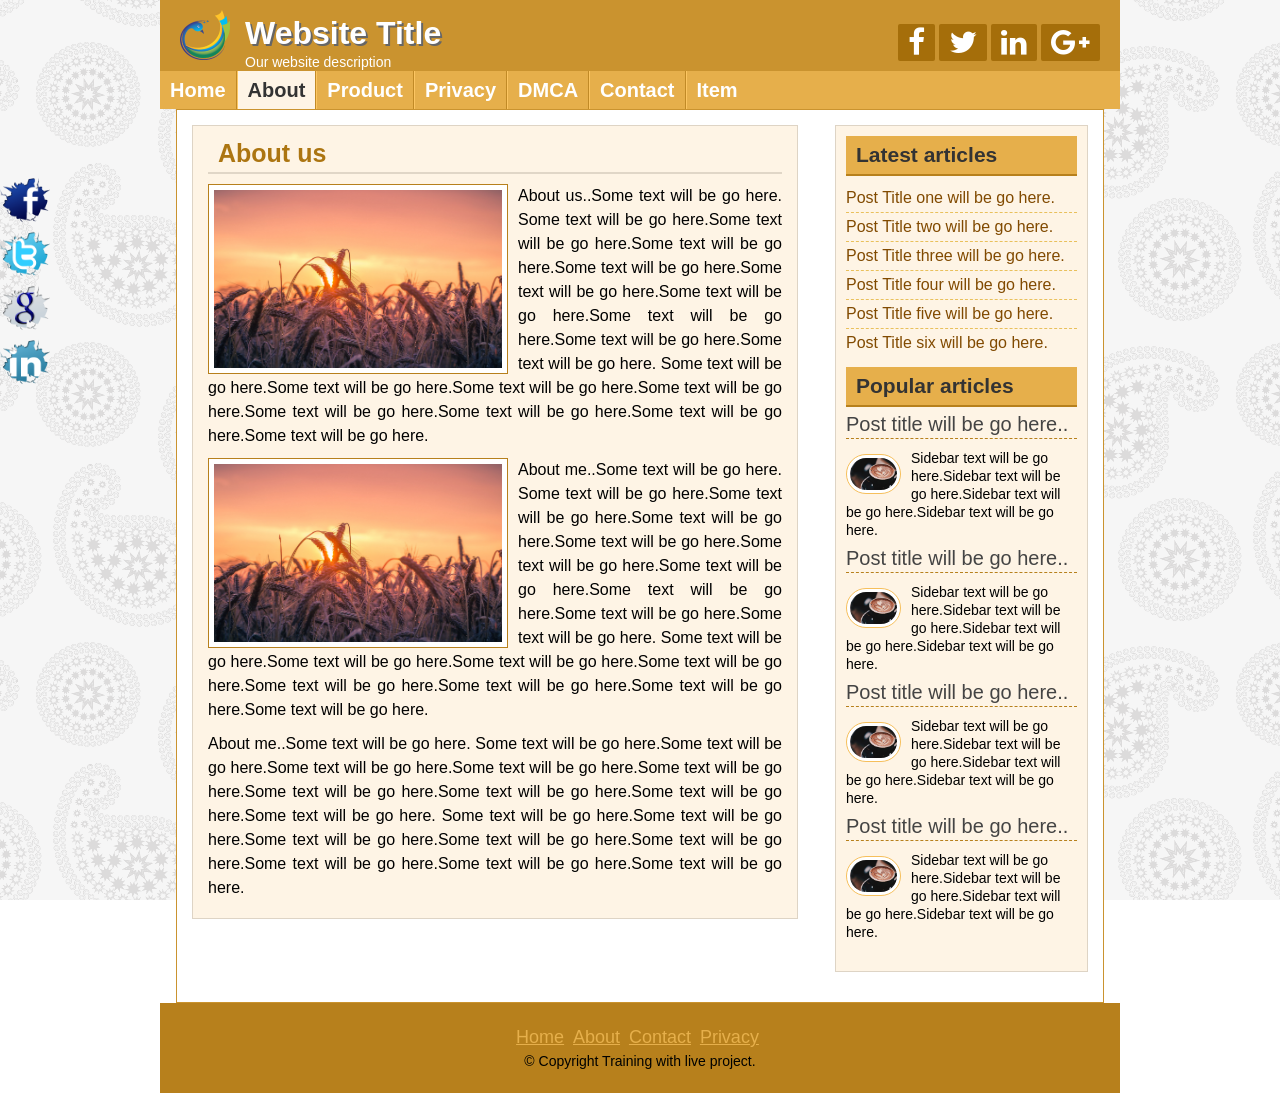
<file: about.html>
<!DOCTYPE html>
<html>
<head>
	<title>Basic Website</title>
    <link rel="stylesheet" href="font-awesome-4.5.0/css/font-awesome.css">
    <link rel="stylesheet" href="style.css">
</head>

<body>
	<div class="headersection templete clear">
		<div class="logo">
			<img src="images/logo.png" alt="Logo"/>
			<h2>Website Title</h2>
			<p>Our website description</p>
		</div>
		<div class="social">
			<a href="#"><i class="fa fa-facebook"></i></a>
			<a href="#"><i class="fa fa-twitter"></i></a>
			<a href="#"><i class="fa fa-linkedin"></i></a>
			<a target="_blank" href="#"><i class="fa fa-google-plus"></i></a>
		</div>
	</div>
	<div class="navsection templete">
		<ul>
			<li><a href="index.html">Home</a></li>
			<li><a id="active" href="about.html">About</a></li>
			<li><a href="about.html">Product</a>
				<ul>
					<li><a href="#">Product One</a></li>
					<li><a href="#">Product Two</a></li>
					<li><a href="#">Product Three</a></li>
					<li><a href="#">Product Four</a></li>
					<li><a href="#">Product Five</a></li>
				</ul>
			</li>
			
			<li><a href="about.html">Privacy</a></li>
			<li><a href="about.html">DMCA</a></li>
			<li><a href="contact.html">Contact</a>
				<ul>
					<li><a href="#">Address One</a></li>
					<li><a href="#">Address Two</a></li>
					<li><a href="#">Address Three</a></li>
					<li><a href="#">Address Four</a></li>
					<li><a href="#">Address Five</a></li>
				</ul>
			</li>
				<li><a href="item.html">Item</a>
					<ul>
						<li><a href="item.html">CSS Transition</a></li>
						<li><a href="itemTwo.html">CSS Transform</a></li>
						<li><a href="itemThree.html">Counter-UP</a></li>
						<li><a href="itemFour.html">Sort & Filter</a></li>
					</ul>
				</li>
		</ul>
	</div>

	<div class="contentsection contemplete clear">
		<div class="maincontent clear">
			<div class="about">
				<h2>About us</h2>
				<img src="images/about.jpg" alt="MyImage"/>
				<p>About us..Some text will be go here. Some text will be go here.Some text will be go here.Some text will be go here.Some text will be go here.Some text will be go here.Some text will be go here.Some text will be go here.Some text will be go here.Some text will be go here. Some text will be go here.Some text will be go here.Some text will be go here.Some text will be go here.Some text will be go here.Some text will be go here.Some text will be go here.Some text will be go here.</p>
				
				<div class="myimage">
					<img src="images/about.jpg" alt="MyImage"/>
					<div class="overlay"></div>
				</div>
				
				<p>About me..Some text will be go here. Some text will be go here.Some text will be go here.Some text will be go here.Some text will be go here.Some text will be go here.Some text will be go here.Some text will be go here.Some text will be go here.Some text will be go here. Some text will be go here.Some text will be go here.Some text will be go here.Some text will be go here.Some text will be go here.Some text will be go here.Some text will be go here.Some text will be go here.</p>
				
				<p>About me..Some text will be go here. Some text will be go here.Some text will be go here.Some text will be go here.Some text will be go here.Some text will be go here.Some text will be go here.Some text will be go here.Some text will be go here.Some text will be go here. Some text will be go here.Some text will be go here.Some text will be go here.Some text will be go here.Some text will be go here.Some text will be go here.Some text will be go here.Some text will be go here.</p>
	</div>

		</div>
		<div class="sidebar clear">
			<div class="samesidebar clear">
				<h2>Latest articles</h2>
					<ul>
						<li><a href="#">Post Title one will be go here.</a></li>
						<li><a href="#">Post Title two will be go here.</a></li>
						<li><a href="#">Post Title three will be go here.</a></li>
						<li><a href="#">Post Title four will be go here.</a></li>
						<li><a href="#">Post Title five will be go here.</a></li>
						<li><a href="#">Post Title six will be go here.</a></li>
						
					</ul>
			</div>
			
			<div class="samesidebar clear">
				<h2>Popular articles</h2>
					<div class="popular clear">
						<h3><a href="#">Post title will be go here..</a></h3>
						<a href="#"><img src="images/post1.jpg" alt="post image"/></a>
						<p>Sidebar text will be go here.Sidebar text will be go here.Sidebar text will be go here.Sidebar text will be go here.</p>	
					</div>
					
					<div class="popular clear">
						<h3><a href="#">Post title will be go here..</a></h3>
						<a href="#"><img src="images/post1.jpg" alt="post image"/></a>
						<p>Sidebar text will be go here.Sidebar text will be go here.Sidebar text will be go here.Sidebar text will be go here.</p>	
					</div>
					
					<div class="popular clear">
						<h3><a href="#">Post title will be go here..</a></h3>
						<a href="#"><img src="images/post1.jpg" alt="post image"/></a>
						<p>Sidebar text will be go here.Sidebar text will be go here.Sidebar text will be go here.Sidebar text will be go here.</p>	
					</div>
					
					<div class="popular clear">
						<h3><a href="#">Post title will be go here..</a></h3>
						<a href="#"><img src="images/post1.jpg" alt="post image"/></a>
						<p>Sidebar text will be go here.Sidebar text will be go here.Sidebar text will be go here.Sidebar text will be go here.</p>	
					</div>
				
			</div>
			
		</div>
	</div>

	<div class="footersection templete clear">
	  <div class="footermenu clear">
		<ul>
			<li><a href="#">Home</a></li>
			<li><a href="#">About</a></li>
			<li><a href="#">Contact</a></li>
			<li><a href="#">Privacy</a></li>
		</ul>
	  </div>
	  <p>&copy; Copyright Training with live project.</p>
	</div>
	<div class="fixedicon clear">
		<a href="http://www.facebook.com"><img src="images/fb.png" alt="Facebook"/></a>
		<a href="http://www.twitter.com"><img src="images/tw.png" alt="Twitter"/></a>
		<a href="http://www.google.com"><img src="images/gl.png" alt="GooglePlus"/></a>
		<a href="http://www.linkedin.com"><img src="images/in.png" alt="LinkedIn"/></a>
	</div>
</body>
</html>
</file>
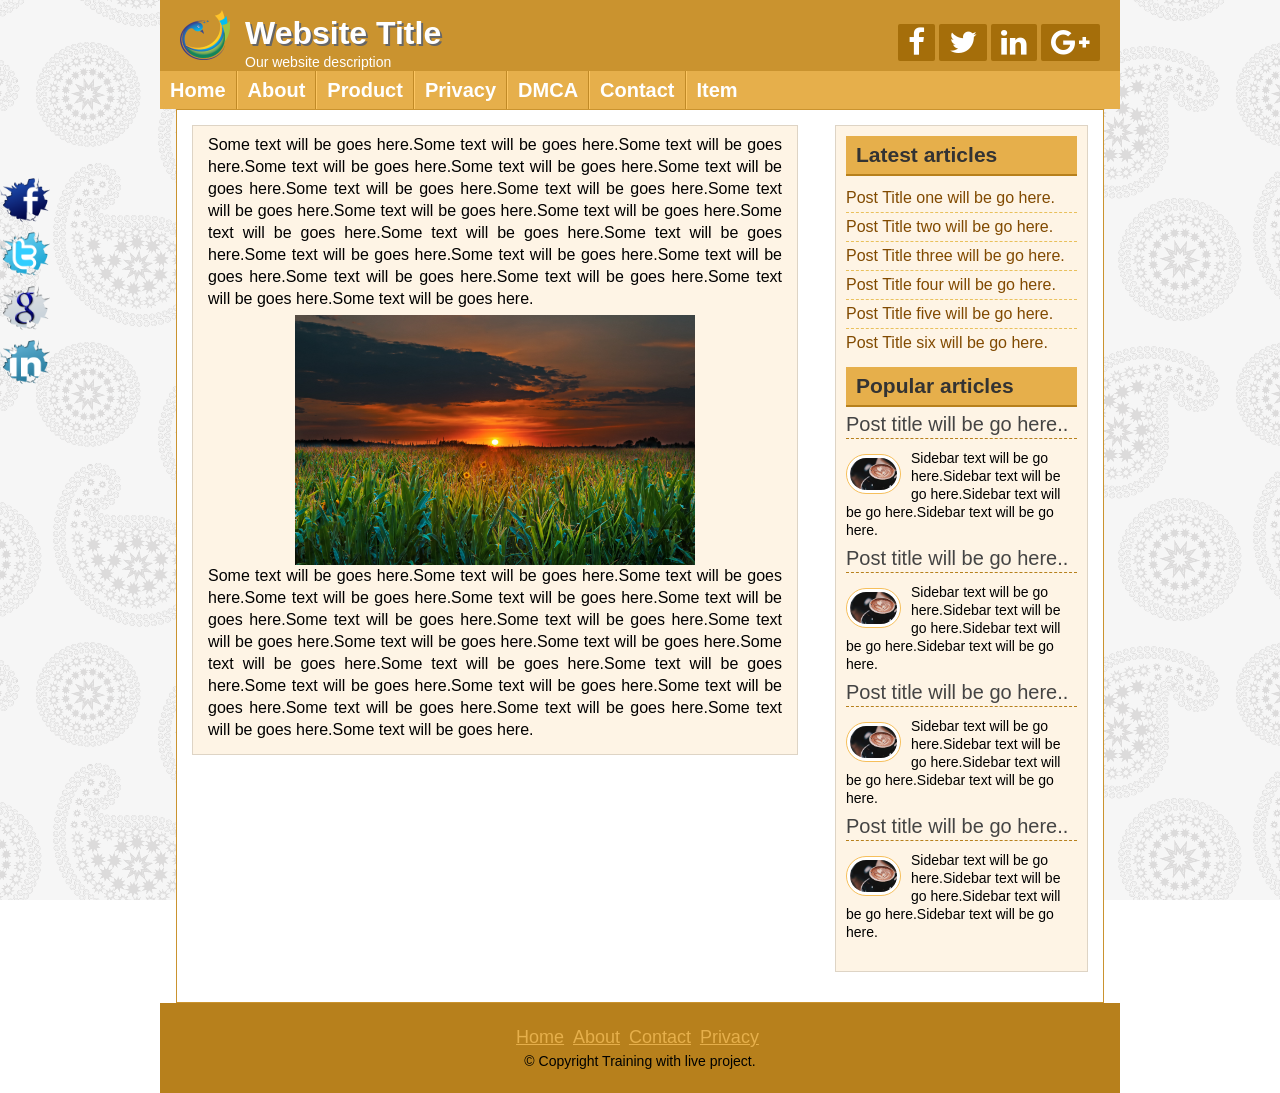
<file: item.html>
<!DOCTYPE html>
<html>
<head>
	<title>Basic Website</title>
	<link rel="stylesheet" href="font-awesome-4.5.0/css/font-awesome.css">
	<link rel="stylesheet" href="style.css">
</head>

<body>
	<div class="headersection templete clear">
		<div class="logo">
			<img src="images/logo.png" alt="Logo"/>
			<h2>Website Title</h2>
			<p>Our website description</p>
		</div>
		<div class="social">
			<a href="#"><i class="fa fa-facebook"></i></a>
			<a href="#"><i class="fa fa-twitter"></i></a>
			<a href="#"><i class="fa fa-linkedin"></i></a>
			<a target="_blank" href="#"><i class="fa fa-google-plus"></i></a>
		</div>
	</div>
<div class="navsection templete">
		<ul>
			<li><a href="index.html">Home</a></li>
			<li><a href="about.html">About</a></li>
			<li><a href="about.html">Product</a>
				<ul>
					<li><a href="#">Product One</a></li>
					<li><a href="#">Product Two</a></li>
					<li><a href="#">Product Three</a></li>
					<li><a href="#">Product Four</a></li>
					<li><a href="#">Product Five</a></li>
				</ul>
			</li>
			
			<li><a href="about.html">Privacy</a></li>
			<li><a href="about.html">DMCA</a></li>
			<li><a href="contact.html">Contact</a>
				<ul>
					<li><a href="#">Address One</a></li>
					<li><a href="#">Address Two</a></li>
					<li><a href="#">Address Three</a></li>
					<li><a href="#">Address Four</a></li>
					<li><a href="#">Address Five</a></li>
				</ul>
			</li>
				<li><a href="item.html">Item</a>
					<ul>
						<li><a href="item.html">CSS Transition</a></li>
						<li><a href="itemTwo.html">CSS Transform</a></li>
						<li><a href="itemThree.html">Counter-UP</a></li>
						<li><a href="itemFour.html">Sort & Filter</a></li>
					</ul>
				</li>
		</ul>
	</div>


	<div class="contentsection contemplete clear">
		<div class="maincontent clear myitem">

		<p>Some text will be goes here.Some text will be goes here.Some text will be goes here.Some text will be goes here.Some text will be goes here.Some text will be goes here.Some text will be goes here.Some text will be goes here.Some text will be goes here.Some text will be goes here.Some text will be goes here.Some text will be goes here.Some text will be goes here.Some text will be goes here.Some text will be goes here.Some text will be goes here.Some text will be goes here.Some text will be goes here.Some text will be goes here.Some text will be goes here.Some text will be goes here.</p>
		
			<div class="items">	
				<img src="images/tcl.jpg" alt="one image"/>
				<div class="shadow">
					<div class="ourtext">
						<h2>JAVA Programmer</h2>
						<p>Expert in Java j2ee) & PHP</p>
					</div>
				</div>
	         </div>

		<p>Some text will be goes here.Some text will be goes here.Some text will be goes here.Some text will be goes here.Some text will be goes here.Some text will be goes here.Some text will be goes here.Some text will be goes here.Some text will be goes here.Some text will be goes here.Some text will be goes here.Some text will be goes here.Some text will be goes here.Some text will be goes here.Some text will be goes here.Some text will be goes here.Some text will be goes here.Some text will be goes here.Some text will be goes here.Some text will be goes here.Some text will be goes here.</p>			 
			 
		</div>
		<div class="sidebar clear">
			<div class="samesidebar clear">
				<h2>Latest articles</h2>
					<ul>
						<li><a href="#">Post Title one will be go here.</a></li>
						<li><a href="#">Post Title two will be go here.</a></li>
						<li><a href="#">Post Title three will be go here.</a></li>
						<li><a href="#">Post Title four will be go here.</a></li>
						<li><a href="#">Post Title five will be go here.</a></li>
						<li><a href="#">Post Title six will be go here.</a></li>
						
					</ul>
			</div>
			<div class="samesidebar clear">
				<h2>Popular articles</h2>
					<div class="popular clear">
						<h3><a href="#">Post title will be go here..</a></h3>
						<a href="#"><img src="images/post1.jpg" alt="post image"/></a>
						<p>Sidebar text will be go here.Sidebar text will be go here.Sidebar text will be go here.Sidebar text will be go here.</p>	
					</div>
					
					<div class="popular clear">
						<h3><a href="#">Post title will be go here..</a></h3>
						<a href="#"><img src="images/post1.jpg" alt="post image"/></a>
						<p>Sidebar text will be go here.Sidebar text will be go here.Sidebar text will be go here.Sidebar text will be go here.</p>	
					</div>
					
					<div class="popular clear">
						<h3><a href="#">Post title will be go here..</a></h3>
						<a href="#"><img src="images/post1.jpg" alt="post image"/></a>
						<p>Sidebar text will be go here.Sidebar text will be go here.Sidebar text will be go here.Sidebar text will be go here.</p>	
					</div>
					
					<div class="popular clear">
						<h3><a href="#">Post title will be go here..</a></h3>
						<a href="#"><img src="images/post1.jpg" alt="post image"/></a>
						<p>Sidebar text will be go here.Sidebar text will be go here.Sidebar text will be go here.Sidebar text will be go here.</p>	
					</div>				
				
			</div>
			
		</div>
	</div>

	<div class="footersection templete clear">
	  <div class="footermenu clear">
		<ul>
			<li><a href="#">Home</a></li>
			<li><a href="#">About</a></li>
			<li><a href="#">Contact</a></li>
			<li><a href="#">Privacy</a></li>
		</ul>
	  </div>
	  <p>&copy; Copyright Training with live project.</p>
	</div>
     <div class="fixedicon clear">
		<a href="http://www.facebook.com"><img src="images/fb.png" alt="Facebook"/></a>
		<a href="http://www.twitter.com"><img src="images/tw.png" alt="Twitter"/></a>
		<a href="http://www.google.com"><img src="images/gl.png" alt="GooglePlus"/></a>
		<a href="http://www.linkedin.com"><img src="images/in.png" alt="LinkedIn"/></a>
	</div>
</body>
</html>
</file>
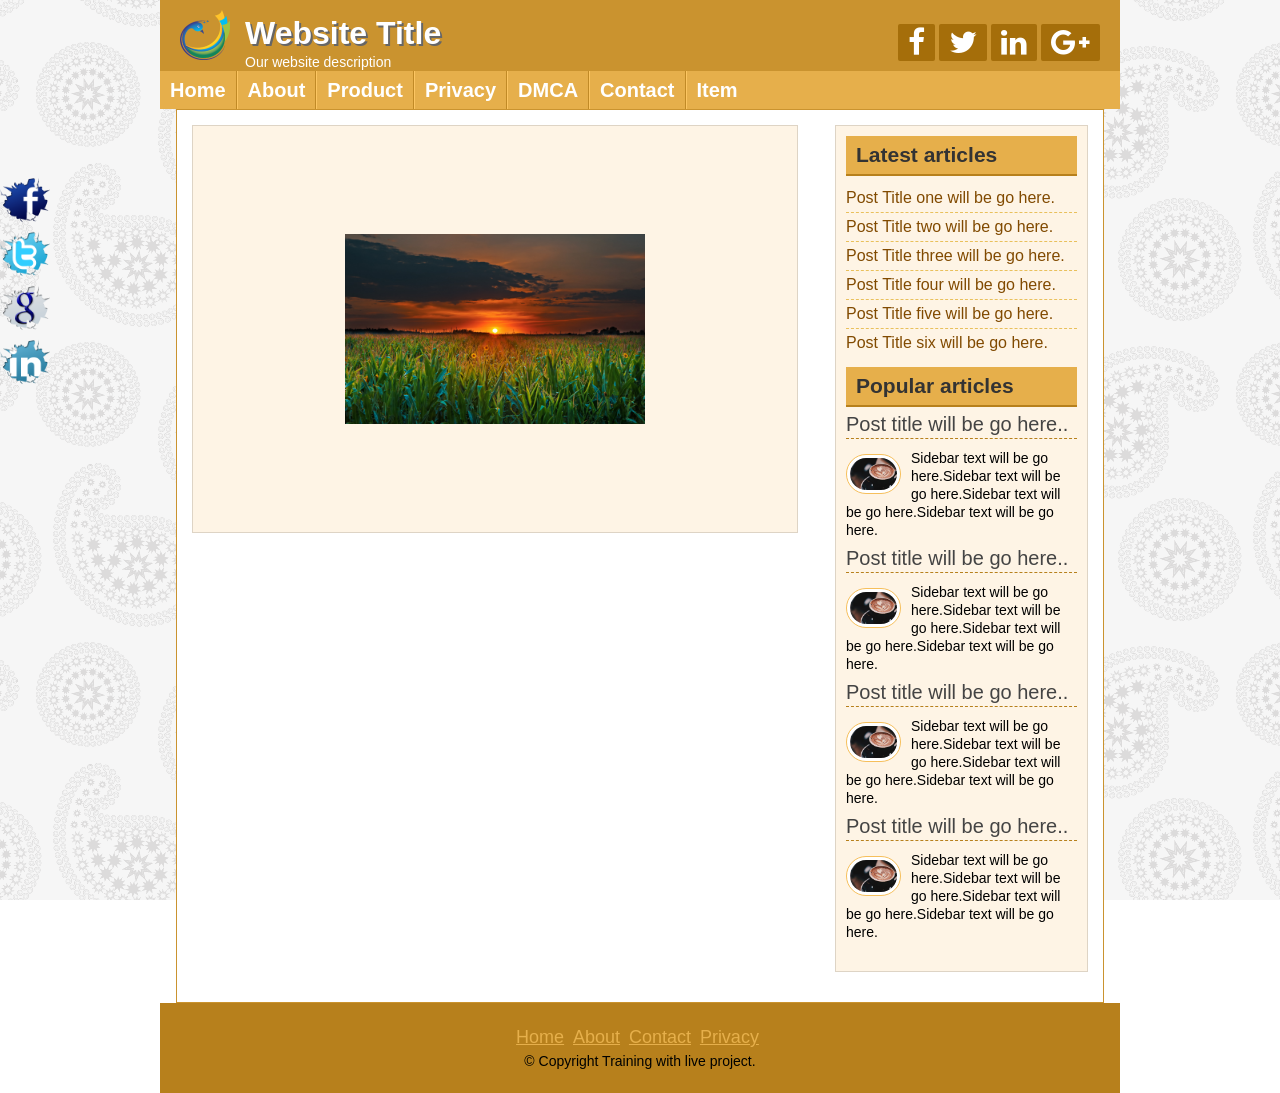
<file: itemTwo.html>
<!DOCTYPE html>
<html>
<head>
	<title>Basic Website</title>
	<link rel="stylesheet" href="font-awesome-4.5.0/css/font-awesome.css">
	<link rel="stylesheet" href="style.css">
</head>

<body>
	<div class="headersection templete clear">
		<div class="logo">
			<img src="images/logo.png" alt="Logo"/>
			<h2>Website Title</h2>
			<p>Our website description</p>
		</div>
		<div class="social">
			<a href="#"><i class="fa fa-facebook"></i></a>
			<a href="#"><i class="fa fa-twitter"></i></a>
			<a href="#"><i class="fa fa-linkedin"></i></a>
			<a target="_blank" href="#"><i class="fa fa-google-plus"></i></a>
		</div>
	</div>
<div class="navsection templete">
		<ul>
			<li><a href="index.html">Home</a></li>
			<li><a href="about.html">About</a></li>
			<li><a href="about.html">Product</a>
				<ul>
					<li><a href="#">Product One</a></li>
					<li><a href="#">Product Two</a></li>
					<li><a href="#">Product Three</a></li>
					<li><a href="#">Product Four</a></li>
					<li><a href="#">Product Five</a></li>
				</ul>
			</li>
			
			<li><a href="about.html">Privacy</a></li>
			<li><a href="about.html">DMCA</a></li>
			<li><a href="contact.html">Contact</a>
				<ul>
					<li><a href="#">Address One</a></li>
					<li><a href="#">Address Two</a></li>
					<li><a href="#">Address Three</a></li>
					<li><a href="#">Address Four</a></li>
					<li><a href="#">Address Five</a></li>
				</ul>
			</li>
				<li><a href="item.html">Item</a>
					<ul>
						<li><a href="item.html">CSS Transition</a></li>
						<li><a href="itemTwo.html">CSS Transform</a></li>
						<li><a href="itemThree.html">Counter-UP</a></li>
						<li><a href="itemFour.html">Sort & Filter</a></li>
					</ul>
				</li>
		</ul>
	</div>

	<div class="contentsection contemplete clear">
		<div class="maincontent clear myitem">

		 <div class="photo">
			<img src="images/tcl.jpg" alt="one image"/>
		 </div>

		</div>
		<div class="sidebar clear">
			<div class="samesidebar clear">
				<h2>Latest articles</h2>
					<ul>
						<li><a href="#">Post Title one will be go here.</a></li>
						<li><a href="#">Post Title two will be go here.</a></li>
						<li><a href="#">Post Title three will be go here.</a></li>
						<li><a href="#">Post Title four will be go here.</a></li>
						<li><a href="#">Post Title five will be go here.</a></li>
						<li><a href="#">Post Title six will be go here.</a></li>
						
					</ul>
			</div>
			<div class="samesidebar clear">
				<h2>Popular articles</h2>
					<div class="popular clear">
						<h3><a href="#">Post title will be go here..</a></h3>
						<a href="#"><img src="images/post1.jpg" alt="post image"/></a>
						<p>Sidebar text will be go here.Sidebar text will be go here.Sidebar text will be go here.Sidebar text will be go here.</p>	
					</div>
					
					<div class="popular clear">
						<h3><a href="#">Post title will be go here..</a></h3>
						<a href="#"><img src="images/post1.jpg" alt="post image"/></a>
						<p>Sidebar text will be go here.Sidebar text will be go here.Sidebar text will be go here.Sidebar text will be go here.</p>	
					</div>
					
					<div class="popular clear">
						<h3><a href="#">Post title will be go here..</a></h3>
						<a href="#"><img src="images/post1.jpg" alt="post image"/></a>
						<p>Sidebar text will be go here.Sidebar text will be go here.Sidebar text will be go here.Sidebar text will be go here.</p>	
					</div>
					
					<div class="popular clear">
						<h3><a href="#">Post title will be go here..</a></h3>
						<a href="#"><img src="images/post1.jpg" alt="post image"/></a>
						<p>Sidebar text will be go here.Sidebar text will be go here.Sidebar text will be go here.Sidebar text will be go here.</p>	
					</div>				
				
			</div>
			
		</div>
	</div>

	<div class="footersection templete clear">
	  <div class="footermenu clear">
		<ul>
			<li><a href="#">Home</a></li>
			<li><a href="#">About</a></li>
			<li><a href="#">Contact</a></li>
			<li><a href="#">Privacy</a></li>
		</ul>
	  </div>
	  <p>&copy; Copyright Training with live project.</p>
	</div>
     <div class="fixedicon clear">
		<a href="http://www.facebook.com"><img src="images/fb.png" alt="Facebook"/></a>
		<a href="http://www.twitter.com"><img src="images/tw.png" alt="Twitter"/></a>
		<a href="http://www.google.com"><img src="images/gl.png" alt="GooglePlus"/></a>
		<a href="http://www.linkedin.com"><img src="images/in.png" alt="LinkedIn"/></a>
	</div>
</body>
</html>
</file>
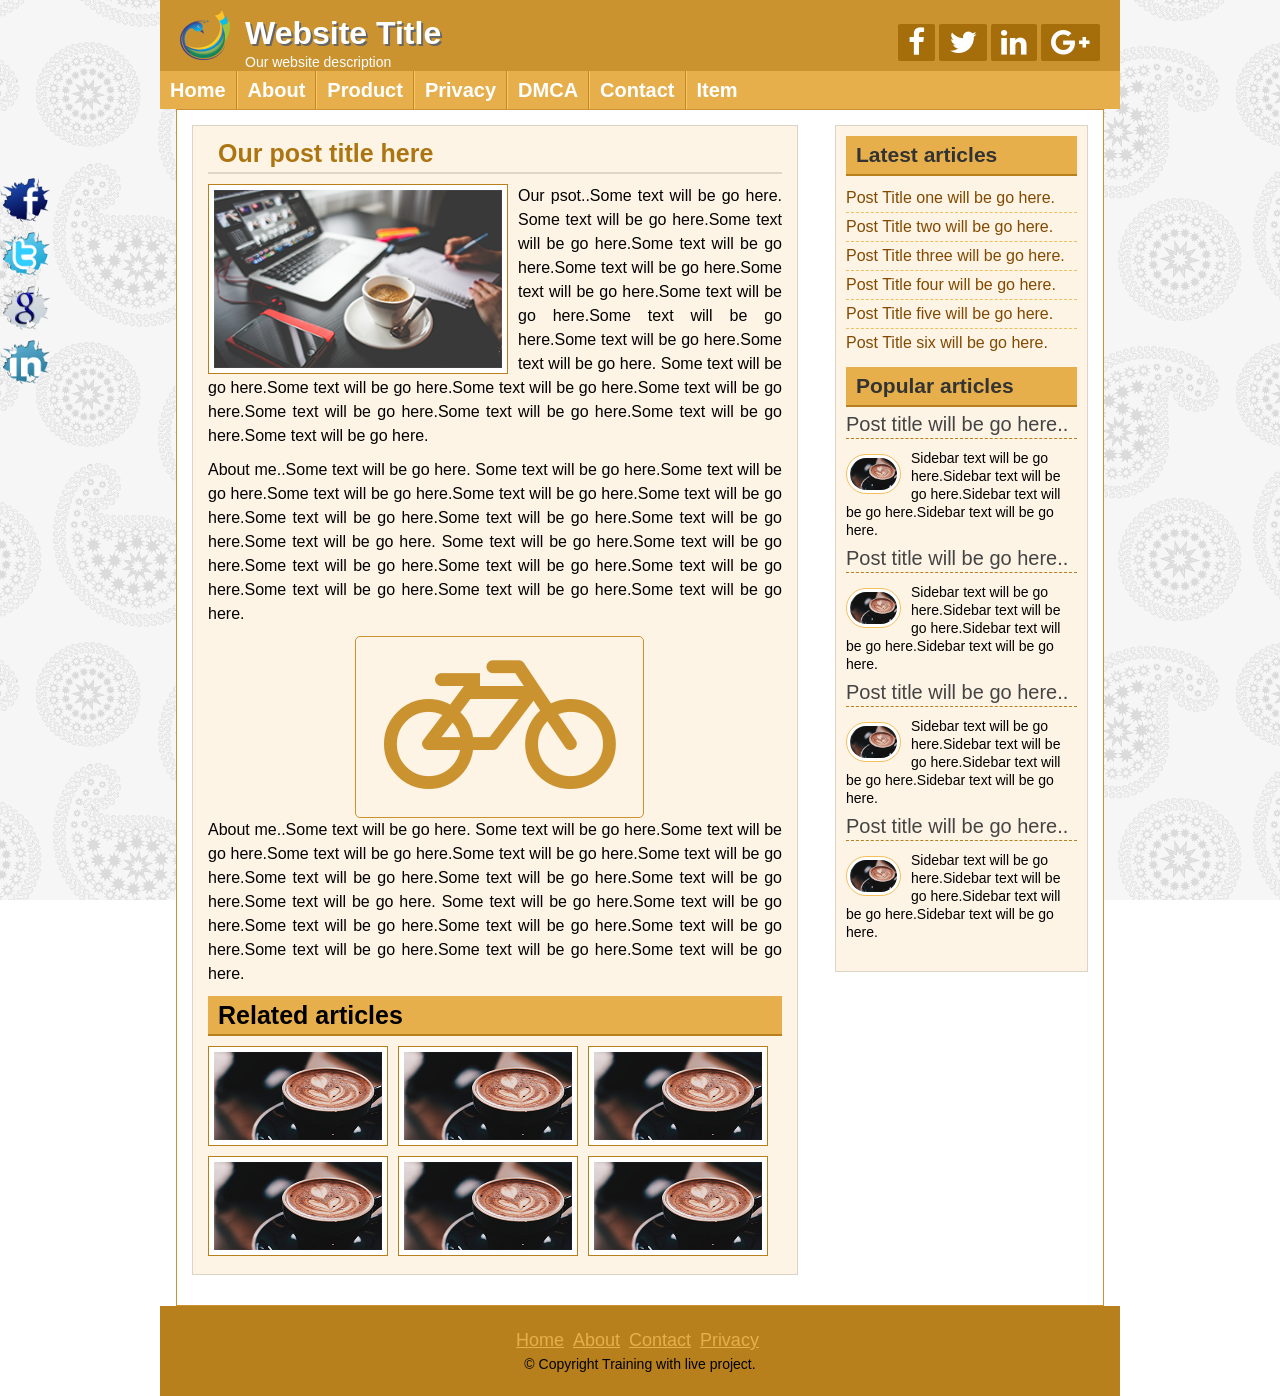
<file: post.html>
<!DOCTYPE html>
<html>
<head>
	<title>Basic Website</title>
	<link rel="stylesheet" href="font-awesome-4.5.0/css/font-awesome.css">
	<link rel="stylesheet" href="style.css">
</head>

<body>
	<div class="headersection templete clear">
		<div class="logo">
			<img src="images/logo.png" alt="Logo"/>
			<h2>Website Title</h2>
			<p>Our website description</p>
		</div>
		<div class="social">
			<a href="#"><i class="fa fa-facebook"></i></a>
			<a href="#"><i class="fa fa-twitter"></i></a>
			<a href="#"><i class="fa fa-linkedin"></i></a>
			<a target="_blank" href="#"><i class="fa fa-google-plus"></i></a>
		</div>
	</div>
<div class="navsection templete">
		<ul>
			<li><a href="index.html">Home</a></li>
			<li><a href="about.html">About</a></li>
			<li><a href="about.html">Product</a>
				<ul>
					<li><a href="#">Product One</a></li>
					<li><a href="#">Product Two</a></li>
					<li><a href="#">Product Three</a></li>
					<li><a href="#">Product Four</a></li>
					<li><a href="#">Product Five</a></li>
				</ul>
			</li>
			
			<li><a href="about.html">Privacy</a></li>
			<li><a href="about.html">DMCA</a></li>
			<li><a href="contact.html">Contact</a>
				<ul>
					<li><a href="#">Address One</a></li>
					<li><a href="#">Address Two</a></li>
					<li><a href="#">Address Three</a></li>
					<li><a href="#">Address Four</a></li>
					<li><a href="#">Address Five</a></li>
				</ul>
			</li>
				<li><a href="item.html">Item</a>
					<ul>
						<li><a href="item.html">CSS Transition</a></li>
						<li><a href="itemTwo.html">CSS Transform</a></li>
						<li><a href="itemThree.html">Counter-UP</a></li>
						<li><a href="itemFour.html">Sort & Filter</a></li>
					</ul>
				</li>
		</ul>
	</div>


	<div class="contentsection contemplete clear">
		<div class="maincontent clear">
			<div class="about">
				<h2>Our post title here</h2>
				<img src="images/post2.png" alt="MyImage"/>
				<p>Our psot..Some text will be go here. Some text will be go here.Some text will be go here.Some text will be go here.Some text will be go here.Some text will be go here.Some text will be go here.Some text will be go here.Some text will be go here.Some text will be go here. Some text will be go here.Some text will be go here.Some text will be go here.Some text will be go here.Some text will be go here.Some text will be go here.Some text will be go here.Some text will be go here.</p>
				
				<p>About me..Some text will be go here. Some text will be go here.Some text will be go here.Some text will be go here.Some text will be go here.Some text will be go here.Some text will be go here.Some text will be go here.Some text will be go here.Some text will be go here. Some text will be go here.Some text will be go here.Some text will be go here.Some text will be go here.Some text will be go here.Some text will be go here.Some text will be go here.Some text will be go here.</p>
				<div class="myicon">
					<i class="fa fa-bicycle"></i>
				</div>
					
				<p>About me..Some text will be go here. Some text will be go here.Some text will be go here.Some text will be go here.Some text will be go here.Some text will be go here.Some text will be go here.Some text will be go here.Some text will be go here.Some text will be go here. Some text will be go here.Some text will be go here.Some text will be go here.Some text will be go here.Some text will be go here.Some text will be go here.Some text will be go here.Some text will be go here.</p>
				
				<div class="relatedpost clear">
					<h2>Related articles</h2>
					<a href="#"><img src="images/post1.jpg" alt="post image"/></a>
					<a href="#"><img src="images/post1.jpg" alt="post image"/></a>
					<a href="#"><img src="images/post1.jpg" alt="post image"/></a>
					<a href="#"><img src="images/post1.jpg" alt="post image"/></a>
					<a href="#"><img src="images/post1.jpg" alt="post image"/></a>
					<a href="#"><img src="images/post1.jpg" alt="post image"/></a>
				</div>
	</div>

		</div>
		<div class="sidebar clear">
			<div class="samesidebar clear">
				<h2>Latest articles</h2>
					<ul>
						<li><a href="#">Post Title one will be go here.</a></li>
						<li><a href="#">Post Title two will be go here.</a></li>
						<li><a href="#">Post Title three will be go here.</a></li>
						<li><a href="#">Post Title four will be go here.</a></li>
						<li><a href="#">Post Title five will be go here.</a></li>
						<li><a href="#">Post Title six will be go here.</a></li>
						
					</ul>
			</div>
			<div class="samesidebar clear">
				<h2>Popular articles</h2>
					<div class="popular clear">
						<h3><a href="#">Post title will be go here..</a></h3>
						<a href="#"><img src="images/post1.jpg" alt="post image"/></a>
						<p>Sidebar text will be go here.Sidebar text will be go here.Sidebar text will be go here.Sidebar text will be go here.</p>	
					</div>
					
					<div class="popular clear">
						<h3><a href="#">Post title will be go here..</a></h3>
						<a href="#"><img src="images/post1.jpg" alt="post image"/></a>
						<p>Sidebar text will be go here.Sidebar text will be go here.Sidebar text will be go here.Sidebar text will be go here.</p>	
					</div>
					
					<div class="popular clear">
						<h3><a href="#">Post title will be go here..</a></h3>
						<a href="#"><img src="images/post1.jpg" alt="post image"/></a>
						<p>Sidebar text will be go here.Sidebar text will be go here.Sidebar text will be go here.Sidebar text will be go here.</p>	
					</div>
					
					<div class="popular clear">
						<h3><a href="#">Post title will be go here..</a></h3>
						<a href="#"><img src="images/post1.jpg" alt="post image"/></a>
						<p>Sidebar text will be go here.Sidebar text will be go here.Sidebar text will be go here.Sidebar text will be go here.</p>	
					</div>				
				
			</div>
			
		</div>
	</div>

	<div class="footersection templete clear">
	  <div class="footermenu clear">
		<ul>
			<li><a href="#">Home</a></li>
			<li><a href="#">About</a></li>
			<li><a href="#">Contact</a></li>
			<li><a href="#">Privacy</a></li>
		</ul>
	  </div>
	  <p>&copy; Copyright Training with live project.</p>
	</div>
     <div class="fixedicon clear">
		<a href="http://www.facebook.com"><img src="images/fb.png" alt="Facebook"/></a>
		<a href="http://www.twitter.com"><img src="images/tw.png" alt="Twitter"/></a>
		<a href="http://www.google.com"><img src="images/gl.png" alt="GooglePlus"/></a>
		<a href="http://www.linkedin.com"><img src="images/in.png" alt="LinkedIn"/></a>
	</div>
</body>
</html>
</file>
<file: style.css>
@import url(https://fonts.googleapis.com/css?family=Source+Sans+Pro:400,700);
*{margin:0;padding:0;outline:0}
body{font-family: 'Source Sans Pro', sans-serif;font-size:14px;line-height:18px;color:#000;background:url(images/bg.png)repeat fixed 0 0 #fff;}

.templete{width:960px;margin:0 auto;}
.contemplete {
  margin: 0 auto;
  width: 928px;
}
.clear{overflow:hidden;}
input[type="text"], input[type="email"] {
  border: 1px solid #cfc5b6;
  border-radius: 3px;
  margin-bottom: 5px;
  padding: 5px;
  width: 300px;
}
input[type="submit"] {
  background: #b7801c none repeat scroll 0 0;
  border: 1px solid #e6af4b;
  color: #fff;
  cursor: pointer;
  font-size: 20px;
  padding: 1px 10px;
}
input[type="submit"]:hover{background:#FEF4E5;color:#000;}
textarea {
  height: 110px;
  margin-bottom: 10px;
  padding: 5px;
  width: 300px;
   border: 1px solid #cfc5b6;
}
.headersection {
  background: #ca932f none repeat scroll 0 0;
  color: #fff;
}
.logo {
  float: left;
  width: 430px;
}
.logo img {
  float: left;
  margin-right: 15px;
  padding-bottom: 10px;
  padding-left: 20px;
  padding-top: 10px;
  width: 70px;
}
.logo h2 {
  color: #fff;
  font-size: 32px;
  margin-bottom: 11px;
  margin-top: 24px;
  text-shadow: 2px 2px 0 #666;
}
.logo p{}
.social {
  float: right;
  margin-right: 20px;
  margin-top: 28px;
  text-align: right;
  width: 255px;
}
.social a {
  background: #a56e0a none repeat scroll 0 0;
  border-radius: 2px;
  color: #fff;
  font-size: 30px;
  padding: 2px 10px;
}
.social a:hover{background:#fff;color:#333}

.myicon {
  margin: 0 auto;
  width: 280px;
}
.myicon i {
  border: 1px solid #ca932f;
  border-radius: 5px;
  color: #ca932f;
  font-size: 180px;
  padding: 0 28px;
}

.navsection {
  background: none repeat scroll 0 0 #e6af4b;
  min-height: 38px;
}
.navsection ul{margin:0;padding:0;list-style:none;}
.navsection ul li {
  border-left: 1px solid #fdc662;
  border-right: 1px solid #c18a26;
  display: block;
  float: left;
  position:relative;
}
.navsection ul li:first-child{border-left: 0px solid #fdc662;}
.navsection ul li:last-child{border-right: 0px solid #c18a26;}

.navsection ul li a {
  color: #fff;
  display: block;
  font-size: 20px;
  font-weight: bold;
  padding: 10px;
  text-decoration: none;
  -webkit-transition:.5s;
  -moz-transition:.5s;
  -o-transition:.5s;
  transition:.5s;
}
.navsection ul li a:hover, #active{background:#FEF4E5;color:#333;transition:.35s;}

.navsection ul li ul {
  left: -999999px;
  position: absolute;
  z-index: 999;
}
.navsection ul li:hover ul{left:0px;}
.navsection ul li ul li{background:#E6AF4B;width:200px;border-bottom:1px solid #CA932F;float: none;border-left:0px solid #fdc662;border-right:0px solid #c18a26;}
.navsection ul li ul li:last-child{border-bottom:0px solid #CA932F;}
.navsection ul li ul li a{}



.item{
position:relative;
margin:200px 0;
 width:300px;
 height:200px;
 overflow:hidden;
}
.item img {
 width:300px;
 height:200px;

}
.overlay{
	position:absolute;
	width:100%;
	height:100%;
	background:rgba(0,0,0,.5);
	top:-100%;
	transition:.8s;
}
.item:hover .overlay{top:0}



.slidersection {}
.contentsection {
  background: #ffffff none repeat scroll 0 0;
  border: 1px solid #ca932f;
  padding: 15px;
}
.maincontent {
  background: #fef4e5 none repeat scroll 0 0;
  border: 1px solid #ded4c5;
  float: left;
  margin: 0 15px 15px 0;
  padding: 8px 15px;
  width: 606px;
}
.about{}
.about img {
  background: #fff none repeat scroll 0 0;
  border: 1px solid #b7801c;
  float: left;
  height: 190px;
  margin-right: 10px;
  padding: 5px;
  width: 300px;
}
.about p {
  font-size: 16px;
  line-height: 24px;
  margin-bottom: 10px;
  text-align: justify;
}
.relatedpost{}
.relatedpost h2 {
  background: #e6af4b none repeat scroll 0 0;
  border-bottom: 2px solid #b7801c !important;
  color: #000 !important;
}
.relatedpost img {
  height: 100px;
  margin-bottom: 10px;
  width: 180px;
}
.relatedpost img:hover{opacity:0.4}
.samepost{}
.samepost h2,.about h2 {
  border-bottom: 2px solid #e0d6c7;
  color: #ac7511;
  font-size: 25px;
  margin-bottom: 10px;
  padding: 10px;
}
.samepost img {
  background: #fff none repeat scroll 0 0;
  border: 1px solid #ebb450;
  float: left;
  margin-right: 10px;
  padding: 5px;
  width: 200px;
}
.samepost p {
  font-size: 16px;
  line-height: 23px;
  text-align: justify;
}
.readmore {
  float: right;
  margin-top: 10px;
}
.readmore a {
  background: #fff none repeat scroll 0 0;
  border: 1px solid #b7801c;
  border-radius: 3px;
  color: #b7801c;
  display: block;
  font-size: 17px;
  padding: 4px 8px;
  text-decoration: none;
}
.readmore a:hover{color:#E16525;}
.sidebar {
  background: #fef4e5 none repeat scroll 0 0;
  border: 1px solid #ded4c5;
  float: right;
  margin-bottom: 15px;
  margin-top: 0;
  padding: 10px;
  width: 253px;
}
.samesidebar {
  margin-bottom: 10px;
}
.samesidebar h2 {
  background: #e6af4b none repeat scroll 0 0;
  border-bottom: 2px solid #b7801c;
  color: #333;
  margin-bottom: 8px;
  padding: 10px;
}
.samesidebar ul{padding:0;margin:0;list-style:none;}
.samesidebar ul li {
  border-bottom: 1px dashed #e9c05c;
  font-size: 16px;
  padding: 5px 8px 5px 0;
}
.samesidebar ul li:last-child{border-bottom: 0px dashed #e9c05c;}
.samesidebar ul li a {
  color: #814a00;
  text-decoration: none;
}
.samesidebar ul li a:hover{color:#DF5C25;}
.samesidebar p {
  margin-bottom: 10px;
}
.popular{}
.popular h3 {
  border-bottom: 1px dashed #b7801c;
  font-size: 20px;
  font-weight: normal;
  margin-bottom: 10px;
  padding-bottom: 5px;
}
.popular h3 a{text-decoration:none;color:#444}
.popular img {
  background: #fff none repeat scroll 0 0;
  border: 1px solid #f6bf5b;
  border-radius: 30px;
  float: left;
  height: 40px;
  margin-right: 10px;
  margin-top: 5px;
  padding: 3px;
  width: 55px;
}
.popular p{}
.footersection{height:90px;background:#B7801C;text-align:center}
.footermenu {
  margin-top: 25px;
  margin-bottom: 5px;
}
.footermenu ul{padding:0;margin:0;list-style:none;text-align:center;}
.footermenu ul li{display:inline-block;}
.footermenu ul li a {
  color: #E6AF4B;
  font-size: 18px;
  margin-right: 5px;
}
.footersection p{}

.fixedicon {
  left: 0;
  position: fixed;
  top: 175px;
  width: 60px;
}
.fixedicon img {
  width: 50px;
}

/*Example items*/
.myitem p {
  font-size: 16px;
  line-height: 22px;
  margin-bottom: 5px;
  text-align: justify;
}
.items{
  height: 250px;
  width: 400px;
  margin:0 auto;
  position:relative;
  overflow:hidden;
}
.items img {
  height: 250px;
  width: 400px;
}
.shadow{
 background:rgba(0, 0, 0, .6);
 height: 100%;
 width: 100%;
 position:absolute;
 top:-100%;
 transition:.6s;
 -webkit-transition:.6s;
 -moz-transition:.6s;
 transition:.6s;
}
.ourtext {
  border: 2px solid #fff;
  margin: 92px auto 0;
  padding: 10px;
  width: 230px;
  text-align:center;
  color: #fff;
}
.ourtext h2 {
}
.ourtext p {
  font-style: italic;
  margin-left: 20px; /* OR text-align:center;*/
  margin-top: 5px;
}
.items:hover .shadow{top:0}

/*More CSS3*/

.photo{
	height: 190px;
	width: 300px;
	margin:100px auto;
	}
.photo img {
  height: 190px;
  width: 300px;
  transition:2s;
}
.photo:hover img{
	/*
		transform:rotate(360deg);
		transform:scale(1.5);
		transform:skew(30deg);
	*/
	transform:translate(100px);
}
.googlemp{}
#map {
      width: 100%;
      height: 300px;
    }


.mycounter {
  background: #ca932f none repeat scroll 0 0;
  color: #000;
  font-size: 90px;
  padding: 60px 30px;
  text-align: center;
}
	
/*Sort and filter*/
.sorting{}

* {
  -webkit-box-sizing: border-box;
     -moz-box-sizing: border-box;
          box-sizing: border-box;
}

body {
  font-family: sans-serif;
}

/* ---- button ---- */
.button-group {
  margin-left: 90px;
  margin-top: 20px;
}
.button {
  display: inline-block;
  padding: 0.5em 1.0em;
  background: #EEE;
  border: none;
  border-radius: 7px;
  background-image: linear-gradient( to bottom, hsla(0, 0%, 0%, 0), hsla(0, 0%, 0%, 0.2) );
  color: #222;
  font-family: sans-serif;
  font-size: 16px;
  text-shadow: 0 1px white;
  cursor: pointer;
  margin-bottom:20px;
}

.button:hover {
  background-color: #8CF;
  text-shadow: 0 1px hsla(0, 0%, 100%, 0.5);
  color: #222;
}

.button:active,
.button.is-checked {
  background-color: #28F;
}

.button.is-checked {
  color: white;
  text-shadow: 0 -1px hsla(0, 0%, 0%, 0.8);
}

.button:active {
  box-shadow: inset 0 1px 10px hsla(0, 0%, 0%, 0.8);
}

/* ---- button-group ---- */

.button-group:after {
  content: '';
  display: block;
  clear: both;
}

.button-group .button {
  float: left;
  border-radius: 0;
  margin-left: 0;
  margin-right: 1px;
}

.button-group .button:first-child { border-radius: 0.5em 0 0 0.5em; }
.button-group .button:last-child { border-radius: 0 0.5em 0.5em 0; }

/* ---- isotope ---- */
.sorting {
  text-align: center;
}

/* clear fix */
.isotope:after {
  content: '';
  display: block;
  clear: both;
}

/* ---- .element-item ---- */

.element-item {
  position: relative;
  float: left;
  color: #262524;
  width:150px;
  margin-left:20px;
}
.element-item img {
  background: #fff none repeat scroll 0 0;
  border: 1px solid #ddd;
  padding: 5px;
  width: 100%;
}
</file>
